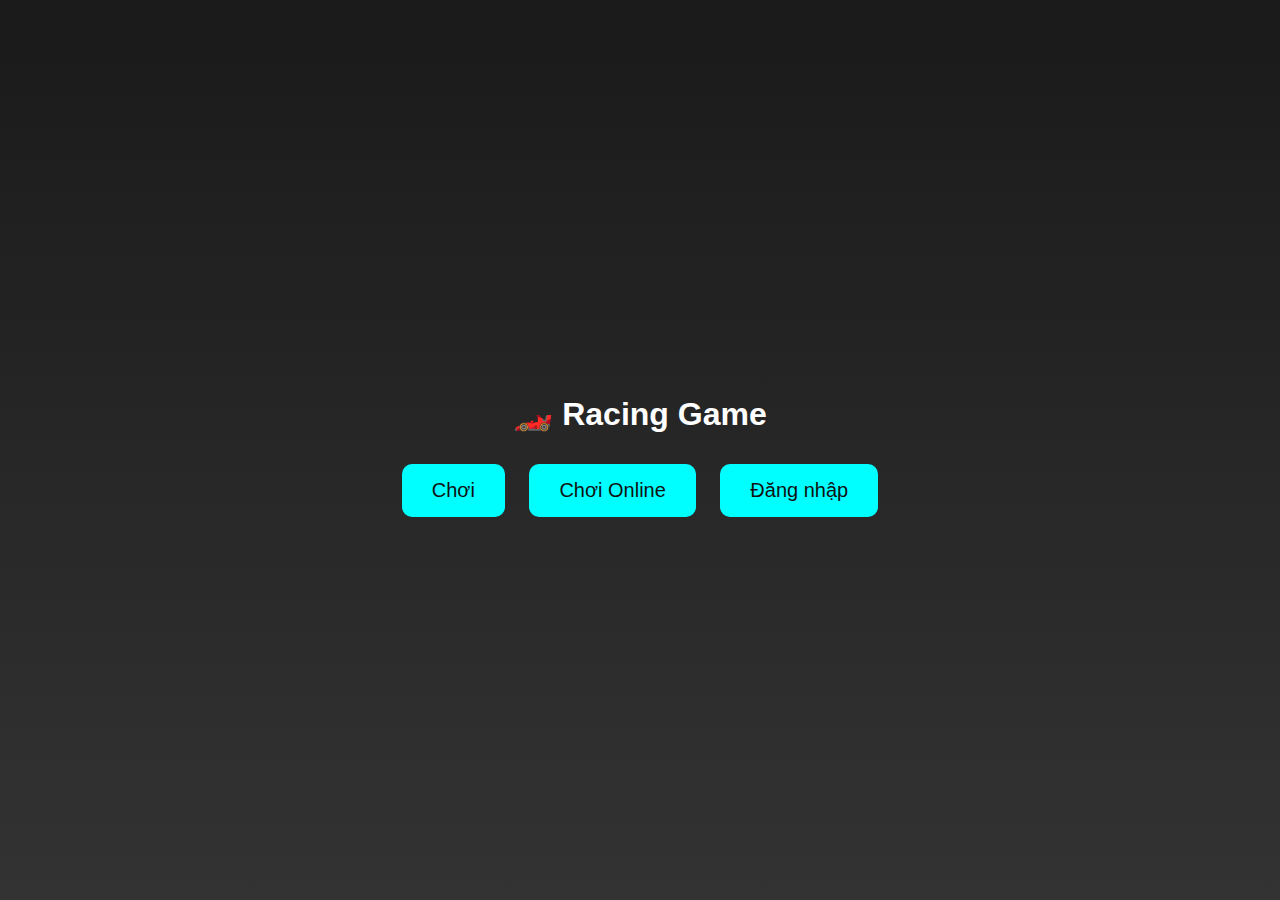
<file: index.html>
<!DOCTYPE html>
<html lang="vi">
<head>
  <meta charset="UTF-8" />
  <title>Racing Game</title>
  <meta name="viewport" content="width=device-width, initial-scale=1.0">
  <link rel="stylesheet" href="style.css" />
</head>
<body class="landing">
  <h1>🏎️ Racing Game</h1>
  <div class="menu">
    <button onclick="location.href='game.html'">Chơi</button>
    <button onclick="location.href='online.html'">Chơi Online</button>
    <button onclick="location.href='login.html'">Đăng nhập</button>
  </div>
</body>
</html>
</file>
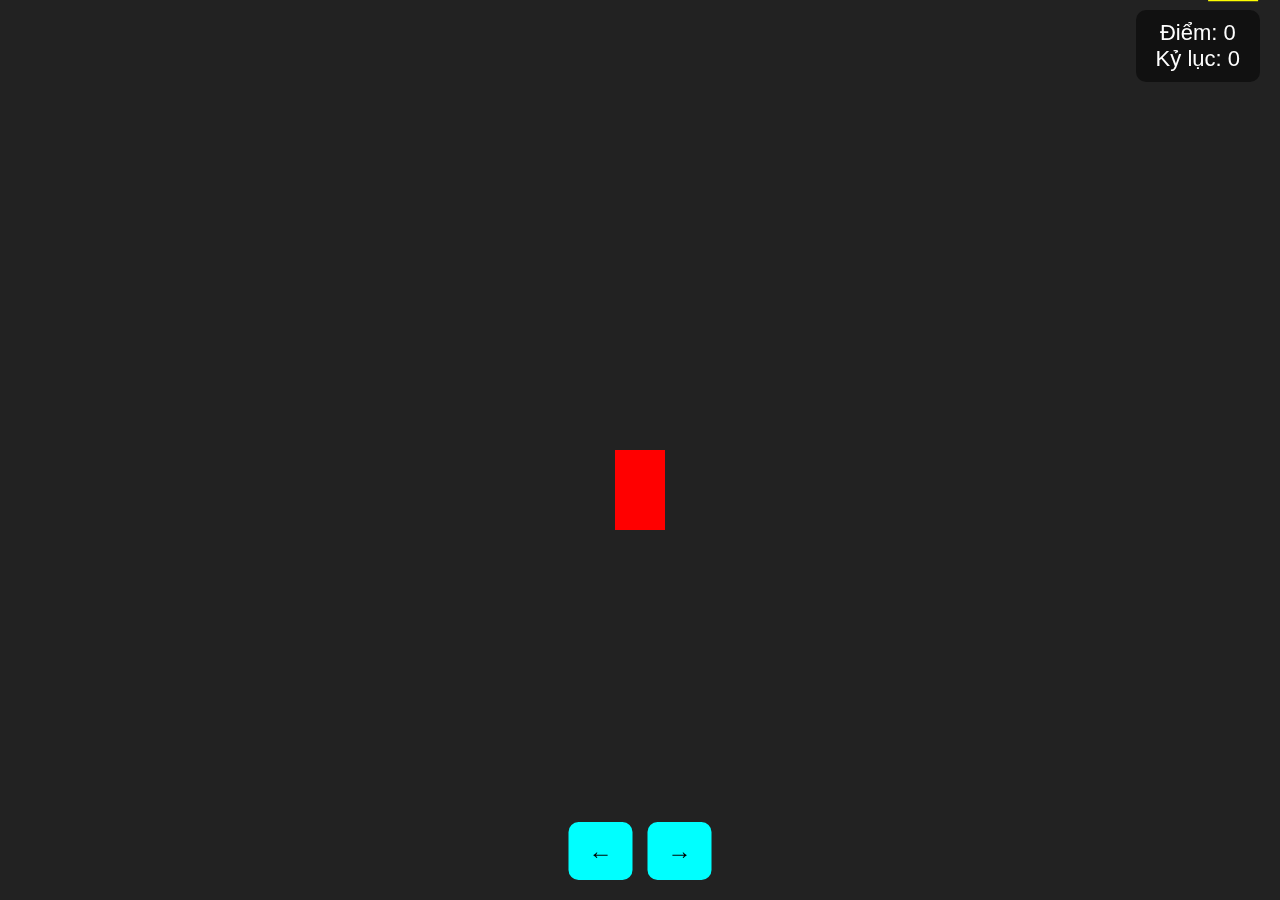
<file: game.html>
<!DOCTYPE html>
<html lang="vi">
<head>
  <meta charset="UTF-8" />
  <title>Test Game Đua Xe</title>
  <meta name="viewport" content="width=device-width, initial-scale=1.0" />
  <link rel="stylesheet" href="/css/style.css" />
</head>
<body>

  <!-- Canvas chơi game -->
  <canvas id="gameCanvas"></canvas>

  <!-- Hiển thị điểm -->
  <div id="scoreDisplay">
    Điểm: <span id="currentScore">0</span><br>
    Kỷ lục: <span id="highScore">0</span>
  </div>

  <!-- Nút điều khiển di chuyển (mobile) -->
  <div class="controls">
    <button id="left">←</button>
    <button id="right">→</button>
  </div>

  <!-- Nút chơi lại -->
  <button id="retryBtn" style="display: none;">Chơi lại</button>

  <!-- Script cuối cùng -->
  <script src="/js/game.js"></script>
</body>
</html>
</file>
<file: style.css>
body {
  margin: 0;
  font-family: 'Segoe UI', sans-serif;
  background: linear-gradient(to bottom, #1a1a1a, #333);
  color: white;
  text-align: center;
}

.landing {
  display: flex;
  flex-direction: column;
  justify-content: center;
  height: 100vh;
}

.menu button {
  margin: 10px;
  padding: 15px 30px;
  font-size: 20px;
  border-radius: 10px;
  background-color: #00ffff;
  border: none;
  color: #111;
  cursor: pointer;
  transition: 0.3s;
}
.menu button:hover {
  transform: scale(1.05);
}

canvas {
  display: block;
  background: #222;
}

.controls {
  position: fixed;
  bottom: 20px;
  left: 50%;
  transform: translateX(-50%);
  display: flex;
  gap: 15px;
}

.controls button {
  font-size: 24px;
  padding: 10px 20px;
  border-radius: 10px;
  border: none;
  background: #00ffff;
  color: #111;
}
canvas {
  background: #222;
  display: block;
}

.controls {
  position: fixed;
  bottom: 20px;
  left: 50%;
  transform: translateX(-50%);
  display: flex;
  gap: 15px;
  z-index: 10;
}

.controls button {
  font-size: 24px;
  padding: 15px 20px;
  border-radius: 10px;
  background: #00ffff;
  border: none;
  color: black;
  font-weight: bold;
}
#scoreDisplay {
  position: fixed;
  top: 10px;
  right: 20px;
  font-size: 22px;
  color: white;
  background: rgba(0,0,0,0.5);
  padding: 10px 20px;
  border-radius: 10px;
}

#leaderboard {
  position: fixed;
  top: 80px;
  right: 20px;
  background: rgba(0,0,0,0.6);
  color: #fff;
  padding: 10px;
  border-radius: 10px;
  max-height: 300px;
  overflow-y: auto;
}

#leaderboard h2 {
  margin-top: 0;
}

#leaderboard ul {
  list-style: none;
  padding: 0;
  margin: 0;
}

#leaderboard li {
  margin: 5px 0;
  font-size: 16px;
}
#retryBtn {
  position: fixed;
  top: 50%;
  left: 50%;
  transform: translate(-50%, -50%);
  background-color: #00ffff;
  color: #111;
  font-size: 24px;
  padding: 15px 30px;
  border: none;
  border-radius: 12px;
  cursor: pointer;
  z-index: 20;
  display: none;
  box-shadow: 0 0 20px rgba(0,255,255,0.5);
  transition: transform 0.2s ease;
}

#retryBtn:hover {
  transform: translate(-50%, -50%) scale(1.05);
}
</file>
<file: css/style.css>
body {
  margin: 0;
  font-family: 'Segoe UI', sans-serif;
  background: linear-gradient(to bottom, #1a1a1a, #333);
  color: white;
  text-align: center;
}

.landing {
  display: flex;
  flex-direction: column;
  justify-content: center;
  height: 100vh;
}

.menu button {
  margin: 10px;
  padding: 15px 30px;
  font-size: 20px;
  border-radius: 10px;
  background-color: #00ffff;
  border: none;
  color: #111;
  cursor: pointer;
  transition: 0.3s;
}
.menu button:hover {
  transform: scale(1.05);
}

canvas {
  display: block;
  background: #222;
}

.controls {
  position: fixed;
  bottom: 20px;
  left: 50%;
  transform: translateX(-50%);
  display: flex;
  gap: 15px;
}

.controls button {
  font-size: 24px;
  padding: 10px 20px;
  border-radius: 10px;
  border: none;
  background: #00ffff;
  color: #111;
}
canvas {
  background: #222;
  display: block;
}

.controls {
  position: fixed;
  bottom: 20px;
  left: 50%;
  transform: translateX(-50%);
  display: flex;
  gap: 15px;
  z-index: 10;
}

.controls button {
  font-size: 24px;
  padding: 15px 20px;
  border-radius: 10px;
  background: #00ffff;
  border: none;
  color: black;
  font-weight: bold;
}
#scoreDisplay {
  position: fixed;
  top: 10px;
  right: 20px;
  font-size: 22px;
  color: white;
  background: rgba(0,0,0,0.5);
  padding: 10px 20px;
  border-radius: 10px;
}

#leaderboard {
  position: fixed;
  top: 80px;
  right: 20px;
  background: rgba(0,0,0,0.6);
  color: #fff;
  padding: 10px;
  border-radius: 10px;
  max-height: 300px;
  overflow-y: auto;
}

#leaderboard h2 {
  margin-top: 0;
}

#leaderboard ul {
  list-style: none;
  padding: 0;
  margin: 0;
}

#leaderboard li {
  margin: 5px 0;
  font-size: 16px;
}
#retryBtn {
  position: fixed;
  top: 50%;
  left: 50%;
  transform: translate(-50%, -50%);
  background-color: #00ffff;
  color: #111;
  font-size: 24px;
  padding: 15px 30px;
  border: none;
  border-radius: 12px;
  cursor: pointer;
  z-index: 20;
  display: none;
  box-shadow: 0 0 20px rgba(0,255,255,0.5);
  transition: transform 0.2s ease;
}

#retryBtn:hover {
  transform: translate(-50%, -50%) scale(1.05);
}
</file>
